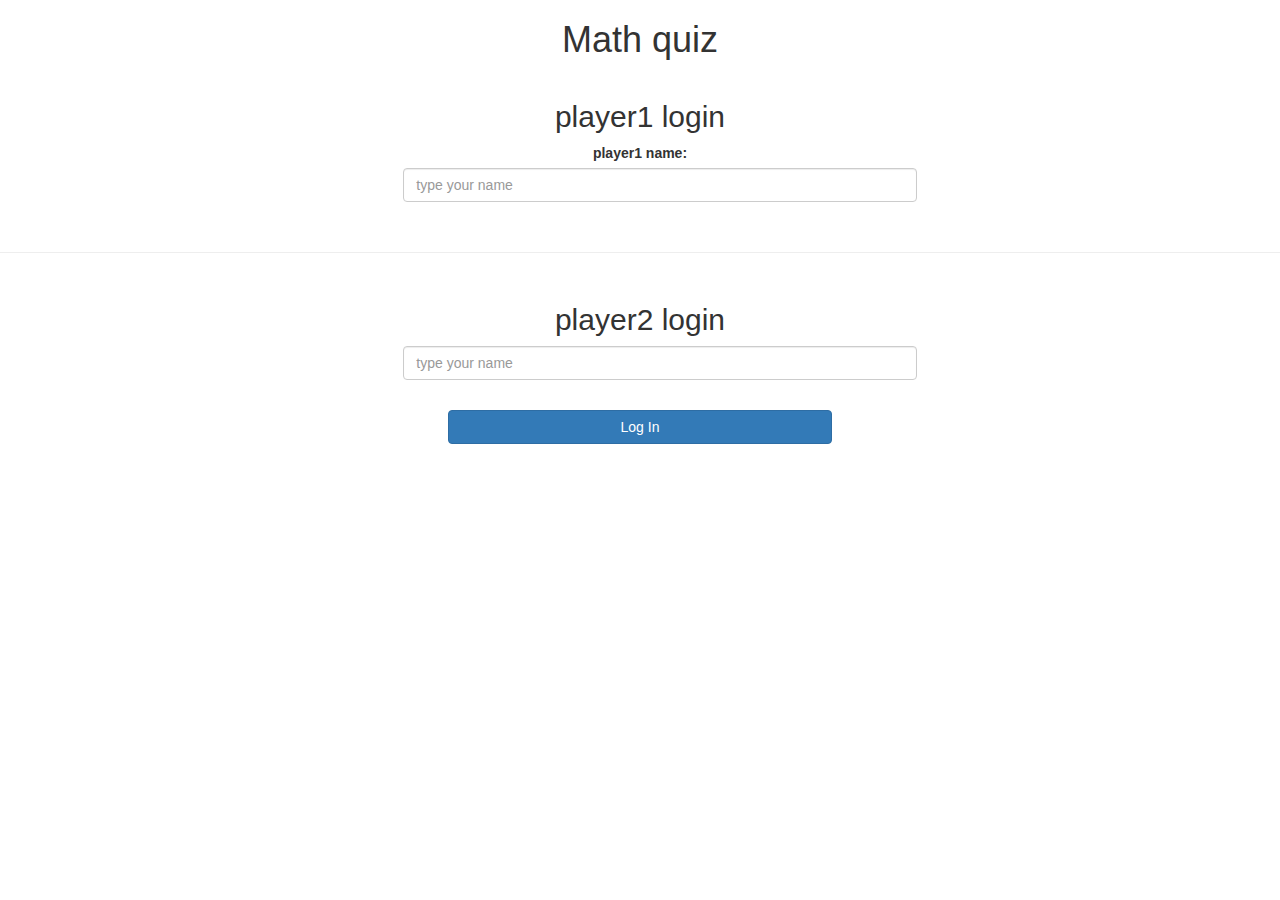
<file: index.html>
<html>
    <head>
        <meta name="viewport" content="width=device-width, initial-scale=1">
<link rel="stylesheet" href="https://maxcdn.bootstrapcdn.com/bootstrap/3.4.0/css/bootstrap.min.css">
<script src="https://ajax.googleapis.com/ajax/libs/jquery/3.4.1/jquery.min.js"></script>
<script src="https://maxcdn.bootstrapcdn.com/bootstrap/3.4.0/js/bootstrap.min.js"></script>

<link href="style.css" rel="stylesheet">
<script src="login.js"></script>

        <title> Math game quiz
        </title>
    </head>
<body>

<center>
    <h1>Math quiz</h1>
    
<div class="col-lg-5 col-sm-3 col-xs-12 div_1">
<h2>player1 login</h2>
<label>player1 name:</label>
<input type="text" id="player1_name" class="form-control" placeholder="type your name">
</div>
<br>
<hr>

<div class="col-lg-5 col-sm-3 col-xs-12 div_2">
    <h2>player2 login</h2>
    <input type="text" id="player2_name" class="form-control" placeholder="type your name">
    </div>
    
    <br>
    <button style = "width: 30%" class="btn btn-primary" onclick = "addUser()">Log In</button>


</center>
</body>
</html>
</file>
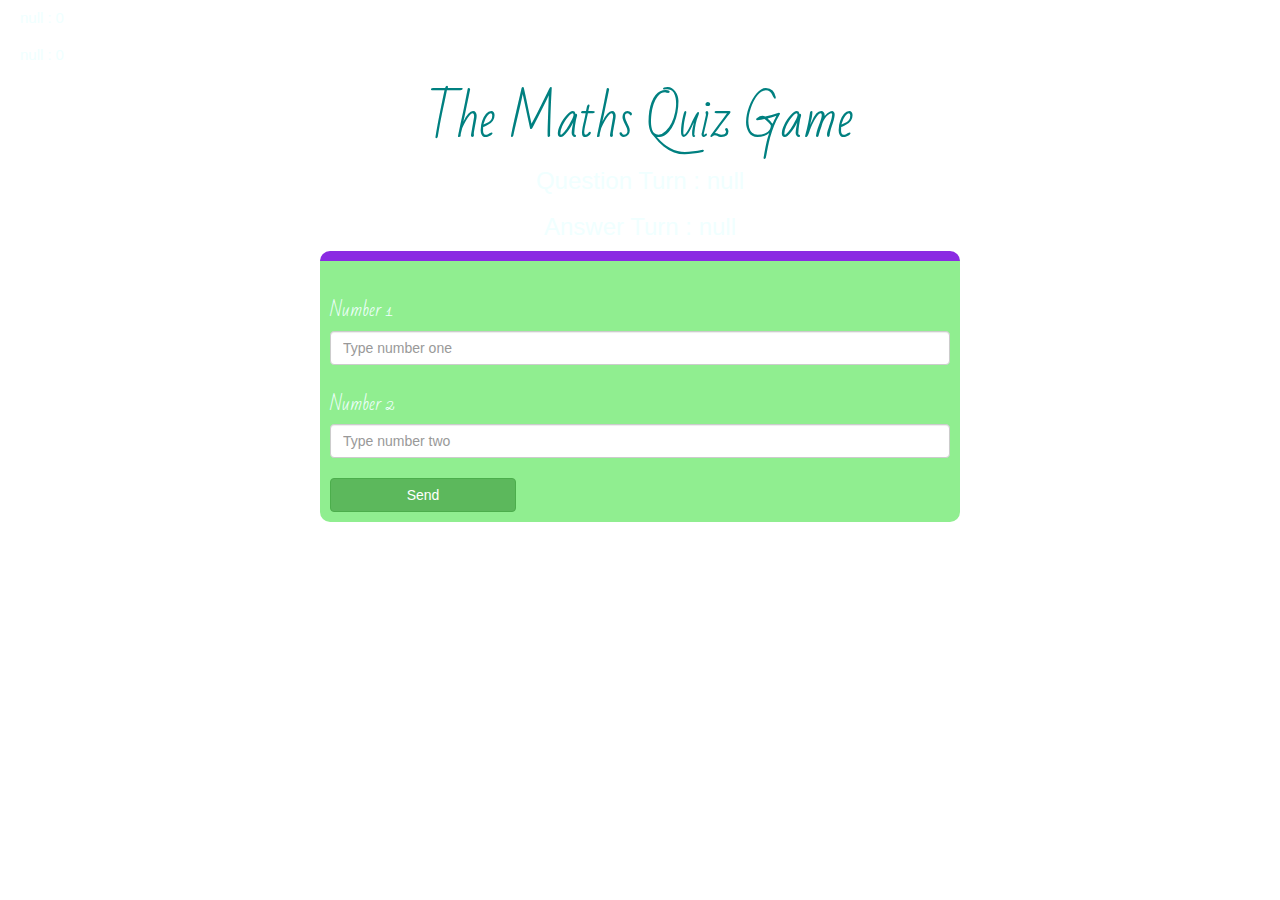
<file: game_page.html>
<html>
    <head>
        <meta name="viewport" content="width=device-width, initial-scale=1">
<link rel="stylesheet" href="https://maxcdn.bootstrapcdn.com/bootstrap/3.4.0/css/bootstrap.min.css">
<script src="https://ajax.googleapis.com/ajax/libs/jquery/3.4.1/jquery.min.js"></script>
<script src="https://maxcdn.bootstrapcdn.com/bootstrap/3.4.0/js/bootstrap.min.js"></script>
<link rel="preconnect" href="https://fonts.gstatic.com">
<link href="https://fonts.googleapis.com/css2?family=Bad+Script&display=swap" rel="stylesheet">
<link href="style.css" rel="stylesheet">


        <title> Math game quiz
        </title>
    </head>
<body>

    <h6 id = "player1_name"></h6> <span  id="player1_score"></span>
    <br>
    <h6 id = "player2_name"></h6> <span  id="player2_score"></span>

    <div class="container"></div>
    <center>
        <h2 style = "color: teal; font-size: 50px; font-family: 'Bad Script', cursive;">The Maths Quiz Game</h2>
        <h3 style = "color: azure;" id = "player_question"></h3>
        <h3 style = "color: azure;" id = "player_answer"></h3>
        <div style = "color: azure;" id = "output" class = "col-lg-6">
   

        <br>
        <h4 style="font-family: 'Bad Script', cursive;">Number 1</h4>
        <input type = "text" id = "number1" class = "form-control" placeholder="Type number one"> 
        <br>
        <h4 style="font-family: 'Bad Script', cursive;">Number 2</h4>
        <input type = "text" id = "number2" class = "form-control" placeholder="Type number two"> 
        <br>
        <button class="btn btn-success" style="width: 30%;" onclick="send()" >Send</button>

    </center>
    </div>
    <script src="quiz_game.js"></script>
</body>
</html>
</file>
<file: style.css>
body
{
background-image: url("https://thumbs.gfycat.com/DefiantUncommonGermanshorthairedpointer-size_restricted.gif");
background-repeat:no-repeat;
background-size: cover;
}

.div_1, .div_2
{
    background: white;
		padding: 10px;
		float: none;
		border-radius: 15px;
}
#player1_type_name, #player2_type_name, #player1_name, #player2_name{

    display: inline-block;
	margin-left: 20px;
}
#output{
	background: lightgreen;
	border-radius: 10px;
	border-top: 10px solid blueviolet;
	padding: 10px;
	float: none;
	text-align: left;
}
h6, span{
	color: azure;
	font-size: 15px; 
}
</file>
